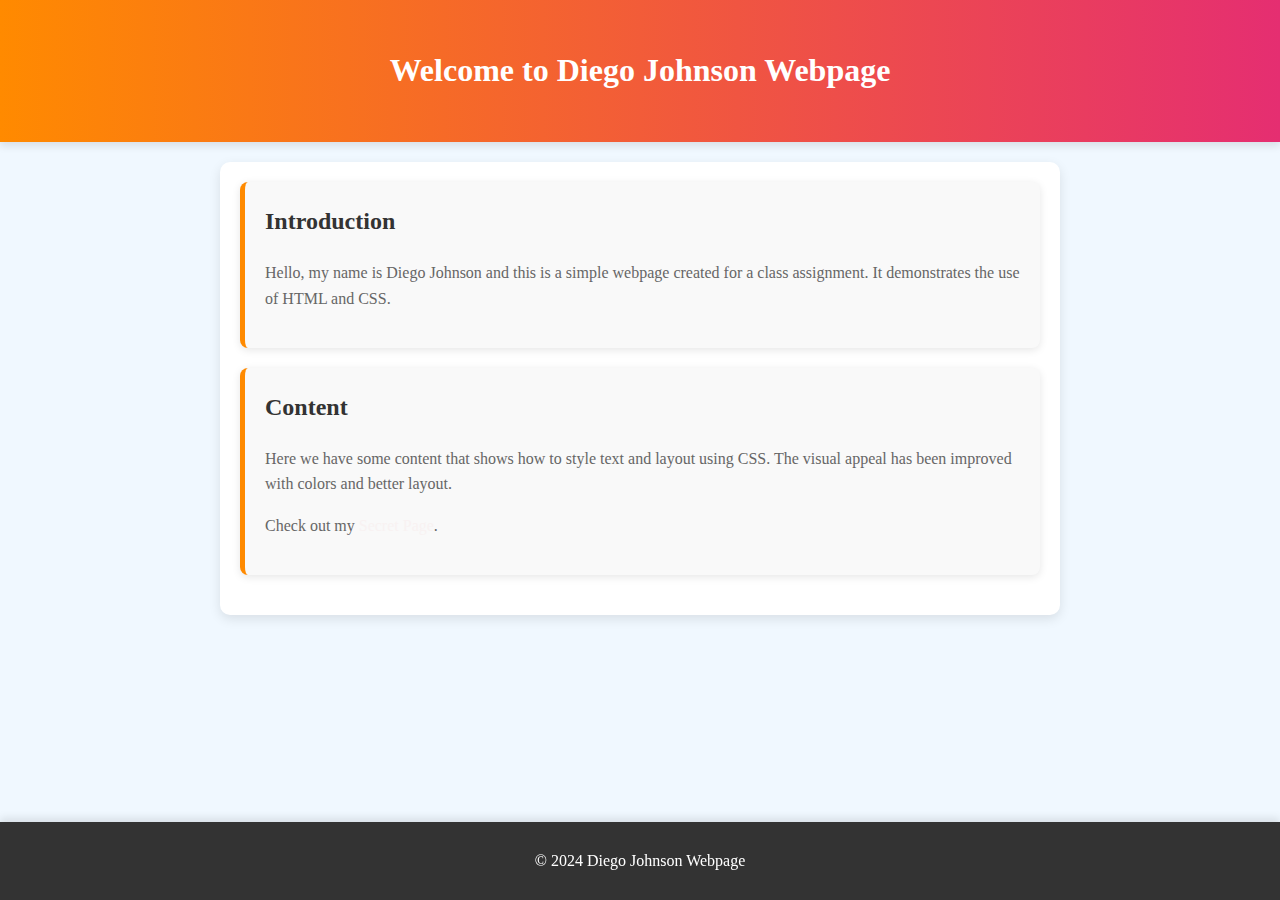
<file: HTML Class/index.html>
<!DOCTYPE html>
<html lang="en">
<head>
    <meta charset="UTF-8">
    <meta name="viewport" content="width=device-width, initial-scale=1.0">
    <title>Diego Johnson Webpage</title>
    <link rel="stylesheet" href="styles.css">
</head>
<body>
    <header>
        <h1>Welcome to Diego Johnson Webpage</h1>
    </header>
    <main>
        <section id="introduction">
            <h2>Introduction</h2>
            <p>Hello, my name is Diego Johnson and this is a simple webpage created for a class assignment. It demonstrates the use of HTML and CSS.</p>
        </section>
        <section id="content">
            <h2>Content</h2>
            <p>Here we have some content that shows how to style text and layout using CSS. The visual appeal has been improved with colors and better layout.</p>
            <p>Check out my <a href="secret.html" class="secret-link">Secret Page</a>.</p>
        </section>
    </main>
    <footer>
        <p>&copy; 2024 Diego Johnson Webpage</p>
    </footer>
</body>
</html>
</file>
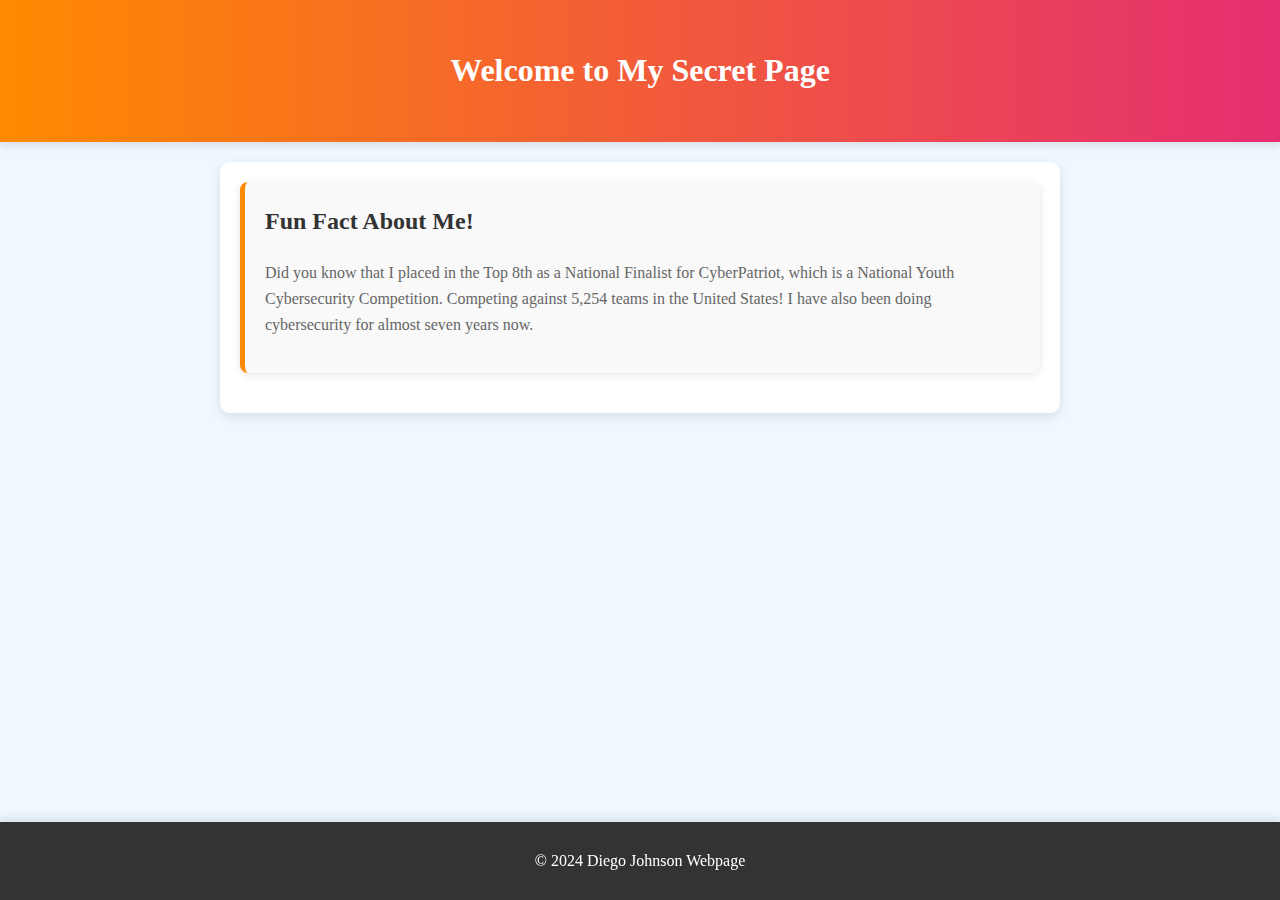
<file: HTML Class/secret.html>
<!DOCTYPE html>
<html lang="en">
<head>
    <meta charset="UTF-8">
    <meta name="viewport" content="width=device-width, initial-scale=1.0">
    <title>Secret Page</title>
    <link rel="stylesheet" href="styles.css">
</head>
<body>
    <header>
        <h1>Welcome to My Secret Page</h1>
    </header>
    <main>
        <section id="secret">
            <h2>Fun Fact About Me!</h2>
            <p>Did you know that I placed in the Top 8th as a National Finalist for CyberPatriot, which is a National Youth Cybersecurity Competition. Competing against 5,254 teams in the United States! I have also been doing cybersecurity for almost seven years now.</p>
        </section>
    </main>
    <footer>
        <p>&copy; 2024 Diego Johnson Webpage</p>
    </footer>
</body>
</html>
</file>
<file: HTML Class/styles.css>
/* General styles */
body {
    font-family: 'Times New Roman', Times, serif;
    line-height: 1.6;
    margin: 0;
    padding: 0;
    background-color: #f0f8ff;
}

/* Header styles */
header {
    background: linear-gradient(90deg, #ff8a00, #e52e71);
    color: #fff;
    padding: 1.5rem 0;
    text-align: center;
    box-shadow: 0 4px 8px rgba(0, 0, 0, 0.1);
}

/* Main section styles */
main {
    padding: 20px;
    max-width: 800px;
    margin: 20px auto;
    background: #fff;
    border-radius: 10px;
    box-shadow: 0 4px 12px rgba(0, 0, 0, 0.1);
}

/* Section styles */
section {
    margin-bottom: 20px;
    padding: 20px;
    background: #f9f9f9;
    border-radius: 8px;
    border-left: 5px solid #ff8a00;
    box-shadow: 0 2px 8px rgba(0, 0, 0, 0.1);
}

/* Section header styles */
section h2 {
    color: #333;
    margin-top: 0;
}

/* Paragraph styles */
section p {
    color: #666;
}

/* Secret link styles */
.secret-link {
    color: rgb(248, 242, 242);
    text-decoration: none;
}

.secret-link:hover {
    text-decoration: underline;
}

/* Footer styles */
footer {
    background: #333;
    color: #fff;
    text-align: center;
    padding: 10px 0;
    position: fixed;
    width: 100%;
    bottom: 0;
    box-shadow: 0 -4px 8px rgba(0, 0, 0, 0.1);
}
</file>
